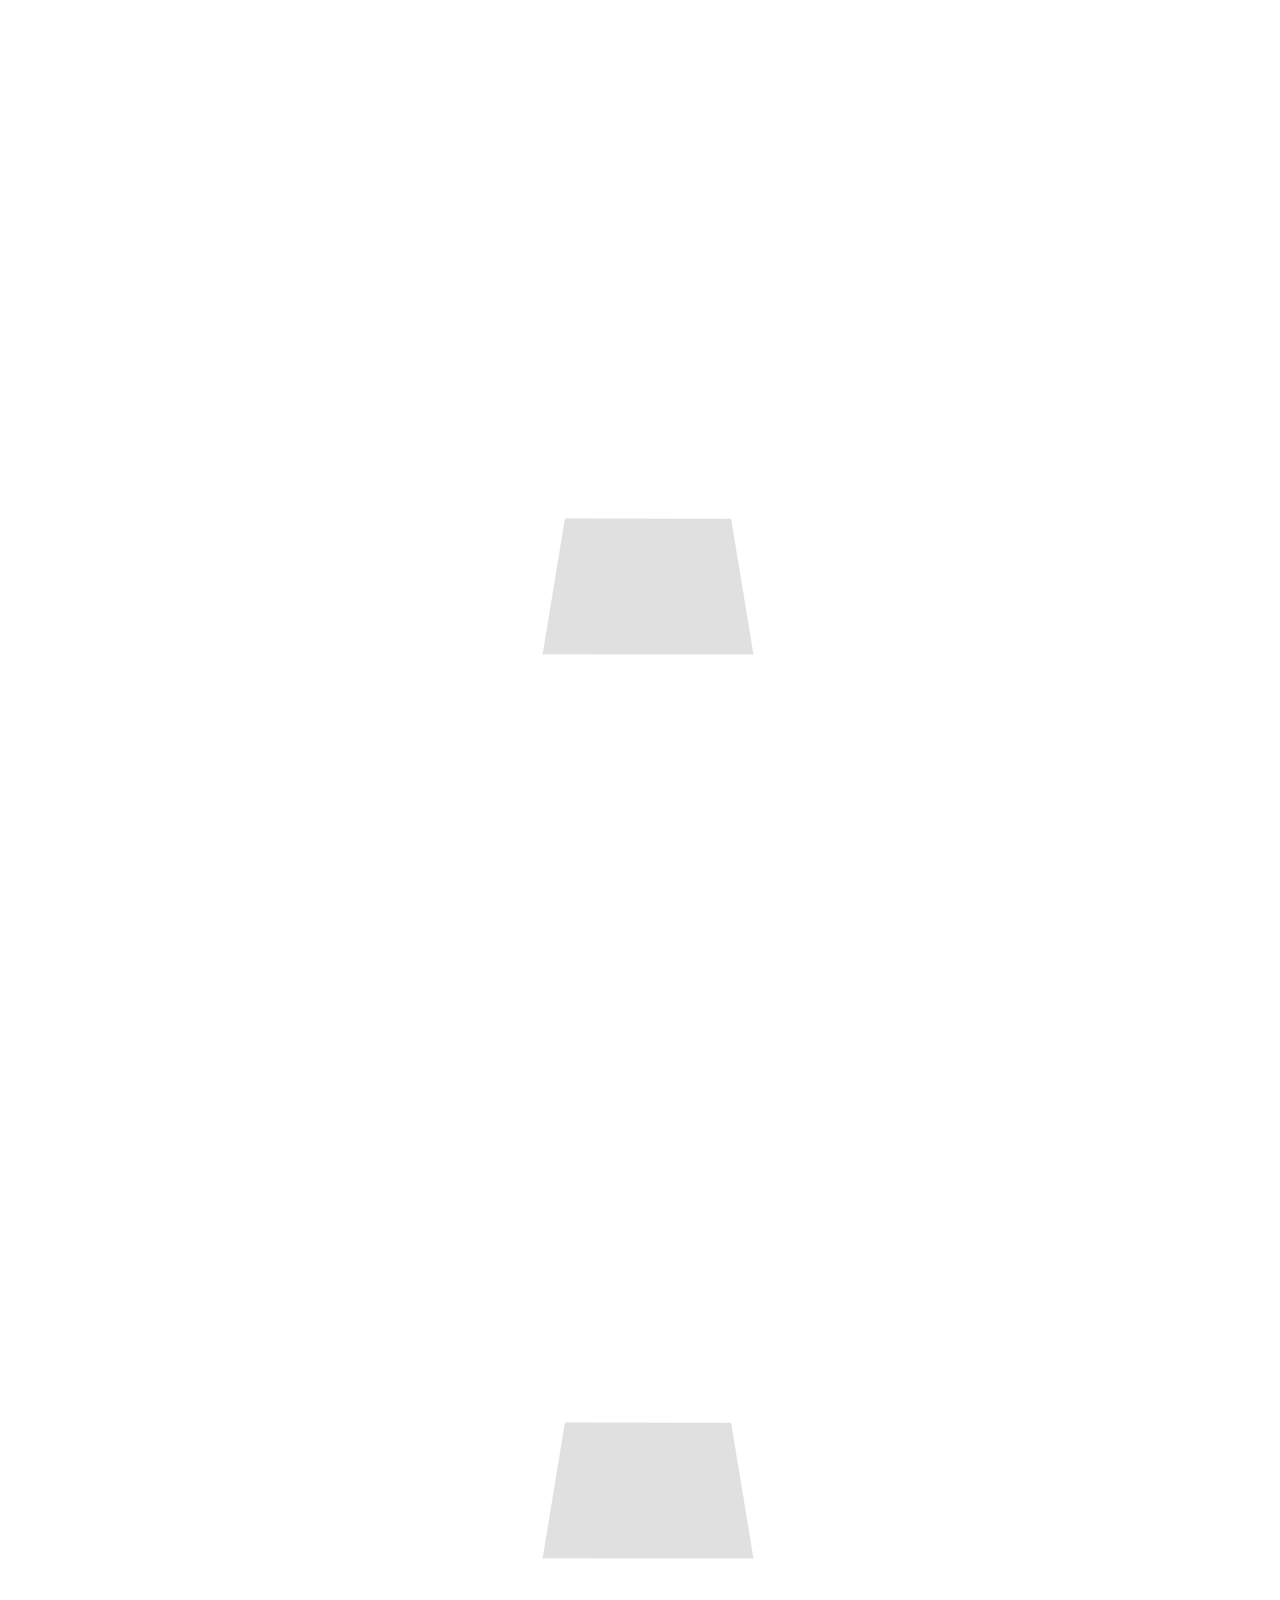
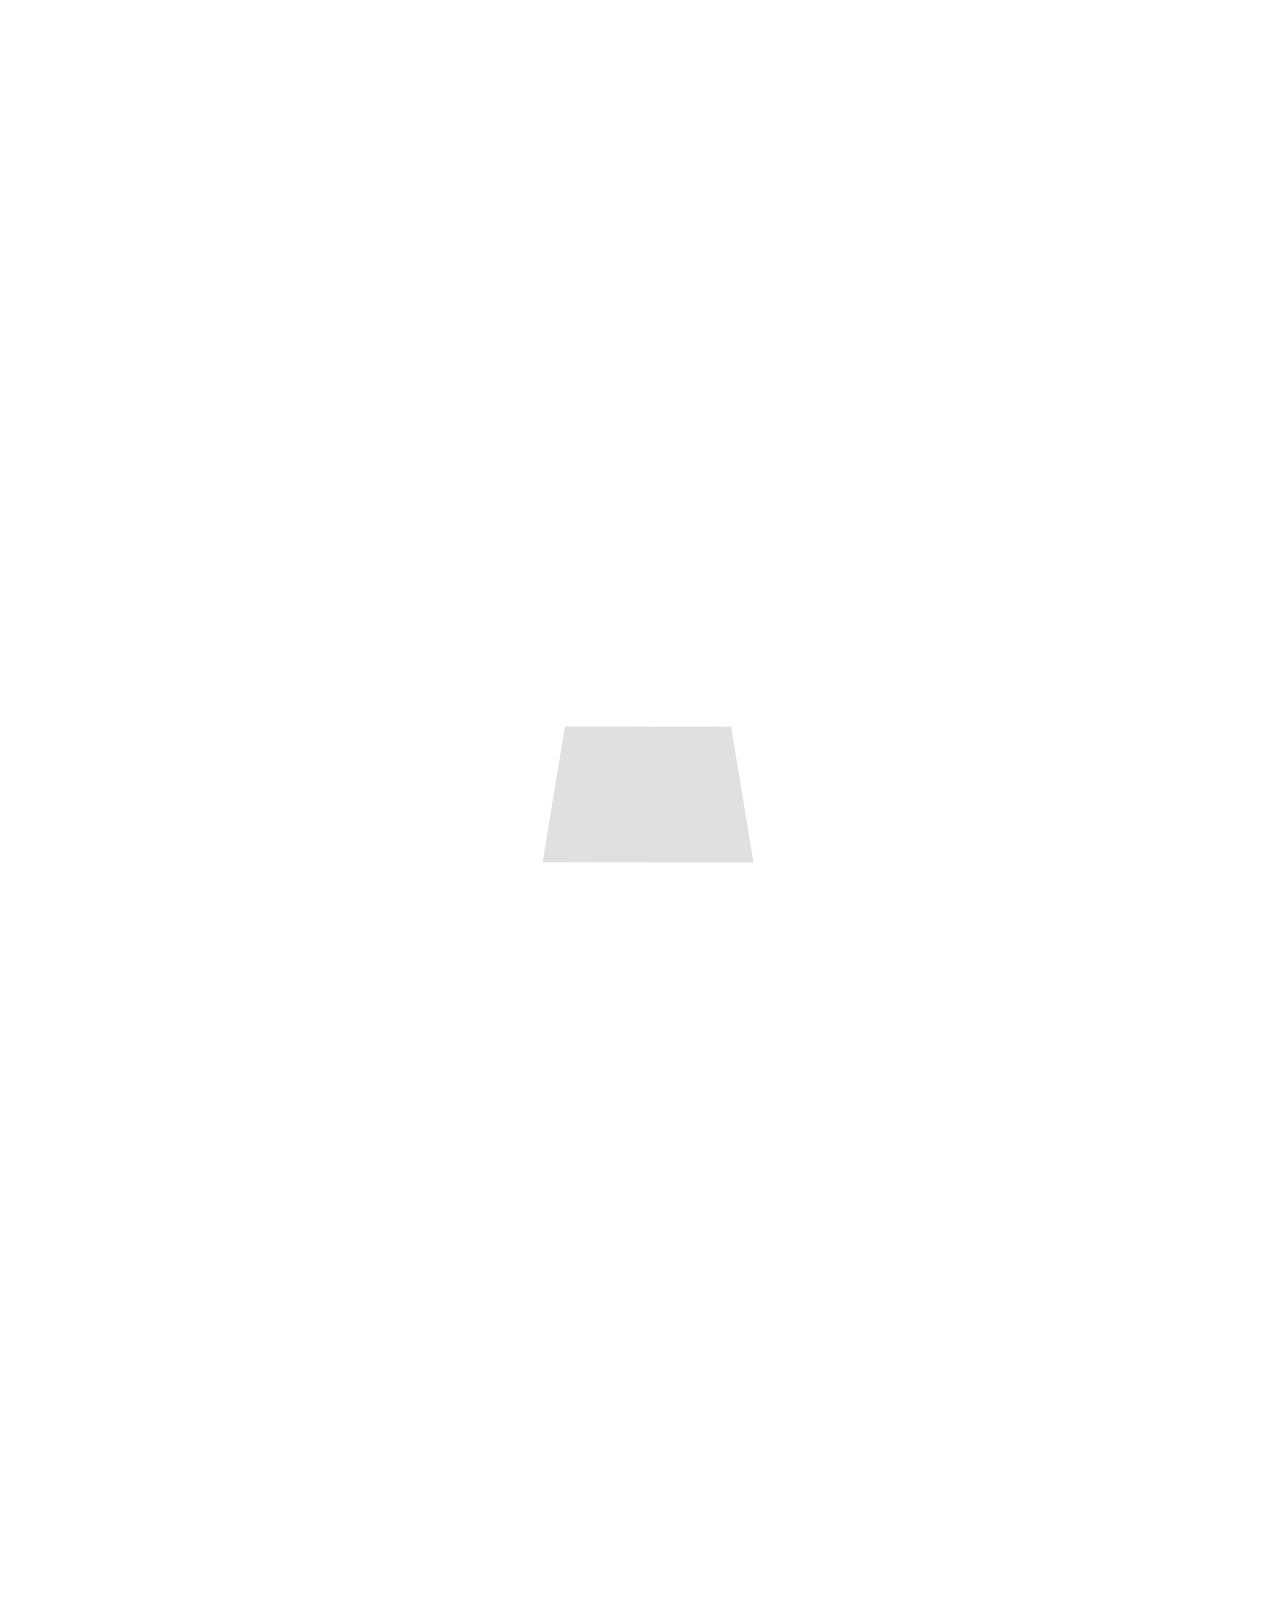
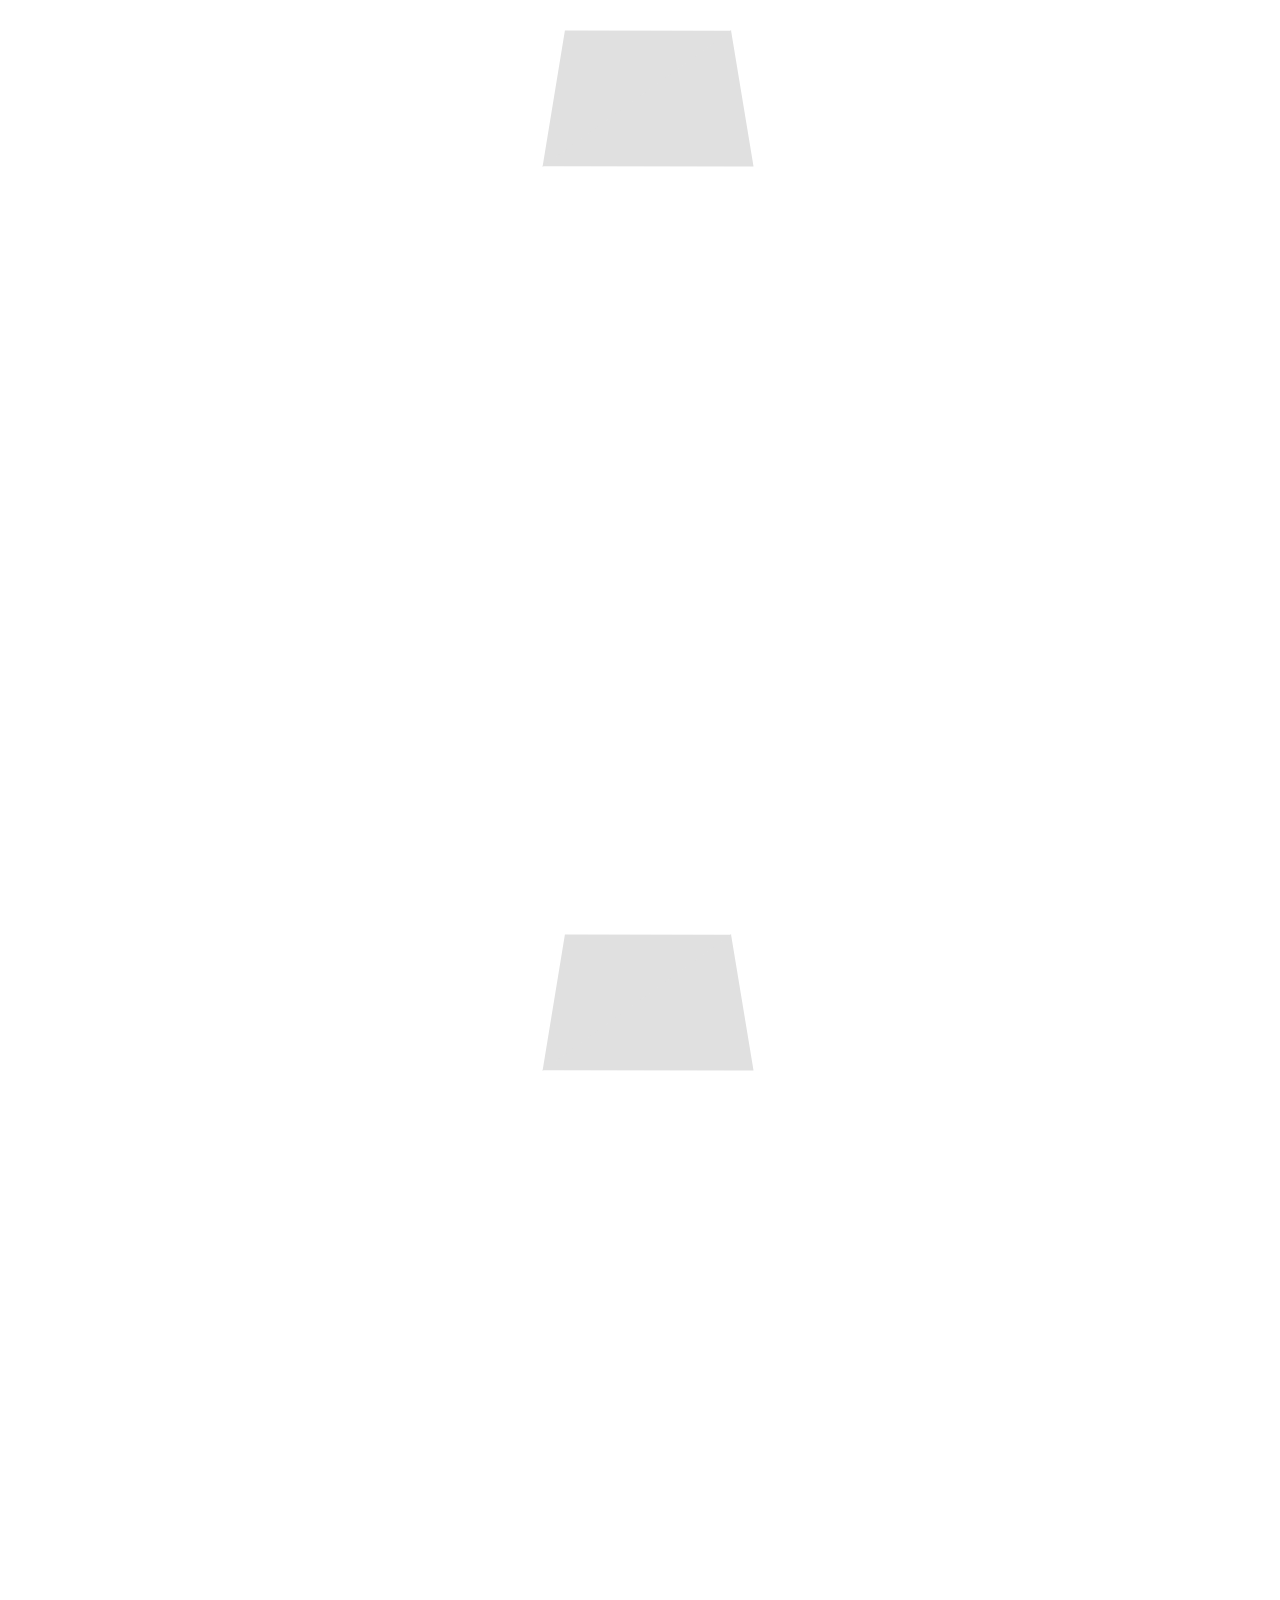
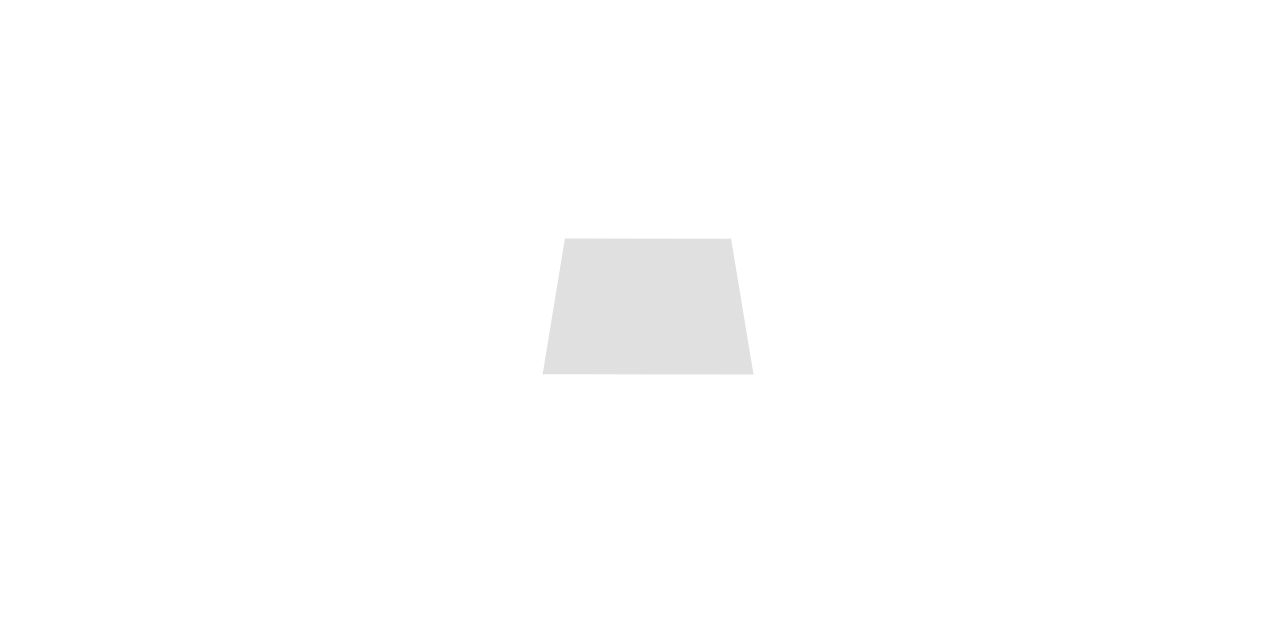
<file: Game/3D City Model/index.html>
<!DOCTYPE html>
<html lang="en">
	<head>
		<title>Mobile City</title>
		<meta charset="utf-8">
		<meta name="viewport" content="width=device-width, user-scalable=no, minimum-scale=1.0, maximum-scale=1.0">
		<script type="text/javascript" src="./three.js"></script>
		<script type="text/javascript" src="./ColladaLoader.js"></script>
	</head>
	<body>

		<script type="text/javascript" src="./script.js"> </script>
	</body>
</html>
</file>
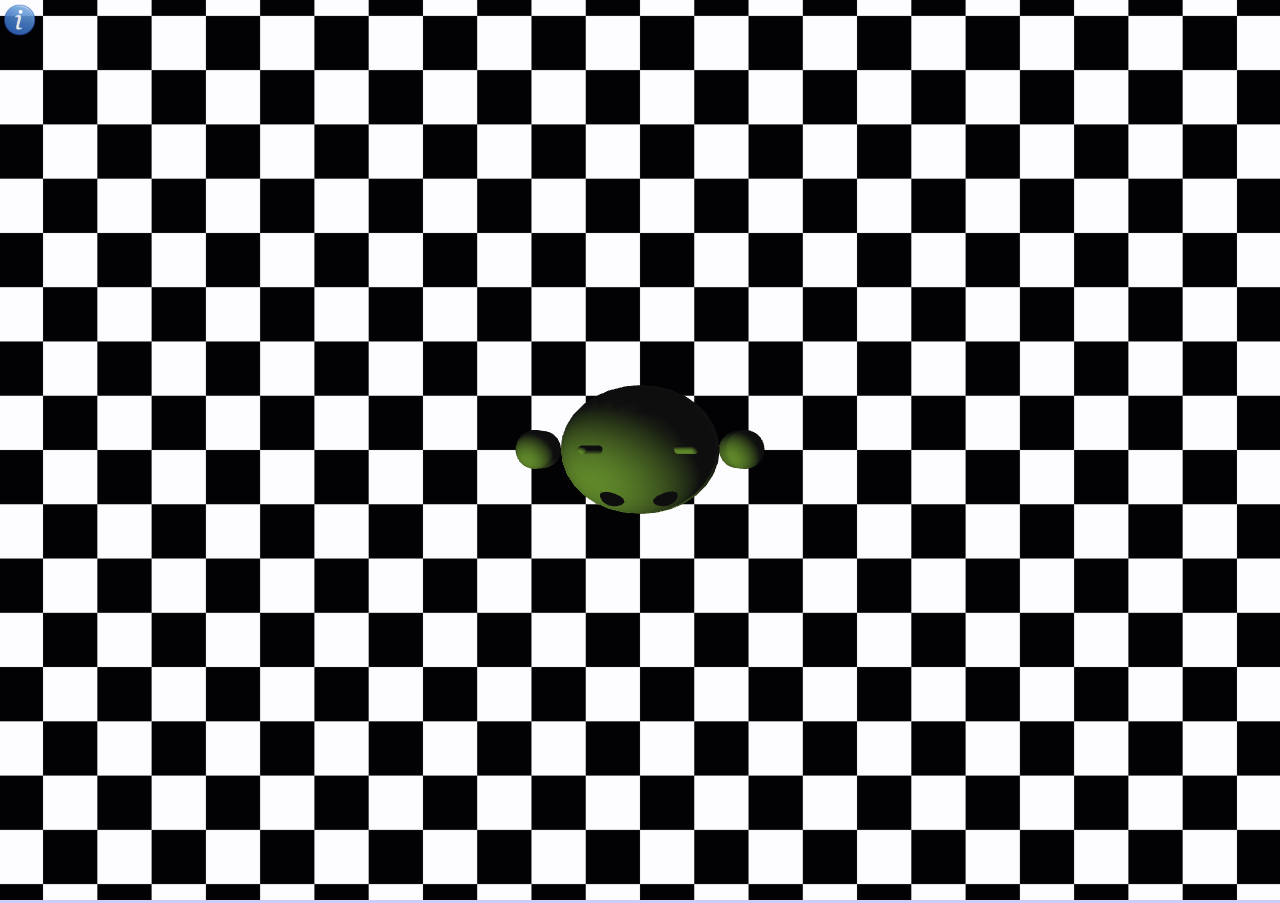
<file: Game/Third Attempt/index.html>
<!doctype html>
<html lang="en">
<head>
	<title>Imported Model (Three.js)</title>
	<meta charset="utf-8">
	<meta name="viewport" content="width=device-width, user-scalable=no, minimum-scale=1.0, maximum-scale=1.0">
	<link rel=stylesheet href="css/base.css"/>
</head>
<body>
	<script src="js/Three.js"></script>
	<script src="js/Detector.js"></script>
	<script src="js/Stats.js"></script>
	<script src="js/OrbitControls.js"></script>
	<script src="js/THREEx.KeyboardState.js"></script>
	<script src="js/THREEx.FullScreen.js"></script>
	<script src="js/THREEx.WindowResize.js"></script>
	<script src="js/jquery-1.9.1.js"></script>
	<script src="js/jquery-ui.js"></script>
	<link rel=stylesheet href="css/jquery-ui.css" />
	<link rel=stylesheet href="css/info.css"/>
	<script src="js/info.js"></script>
	<div id="infoButton"></div>
	<div id="infoBox" title="Demo Information">
		This three.js demo is part of a collection at
		<a href="http://stemkoski.github.io/Three.js/">http://stemkoski.github.io/Three.js/</a>
	</div>
	<div id="ThreeJS" style="position: absolute; left:0px; top:0px"></div>
	<script type="text/javascript" src = "./script.js"></script>
</body>
</html>
</file>
<file: Game/Third Attempt/css/base.css>
body 
{
	font-family: Monospace;
	font-weight: bold;
	background-color: #ccccff;
	margin: 0px;
	overflow: hidden;
}
</file>
<file: Game/Third Attempt/css/info.css>
/* Customized CSS for jQuery UI: simple info button and box. */

.ui-widget-content 
{
    font-size:12px;
    font-family: georgia;
}

/* trim space around info button */
.ui-button-text-only .ui-button-text 
{  padding: 0px;  }
.ui-state-default, .ui-widget-content .ui-state-default, .ui-widget-header .ui-state-default 
{  border: 0px solid #000000;  }

/* changing dialog close button */
.ui-dialog-titlebar-close
{
	outline-width: 0px !important;
	background-color: transparent !important;
    background-image: url('../images/icon-close-16.png') !important;
	background-repeat:no-repeat !important;
}

/* changing dialog close button */
.ui-dialog-titlebar-close:hover,
.ui-dialog-titlebar-close:focus 
{
    background-color: transparent !important;
    background-image: url('../images/icon-close-16.png') !important;
	background-repeat:no-repeat !important;
}

/* hide the default "x" close image */
.ui-dialog-titlebar-close span 
{  display:none !important;  }

/* translucent background */
.ui-dialog 
{  
	opacity: .90;  
	width:600px !important;
}
</file>
